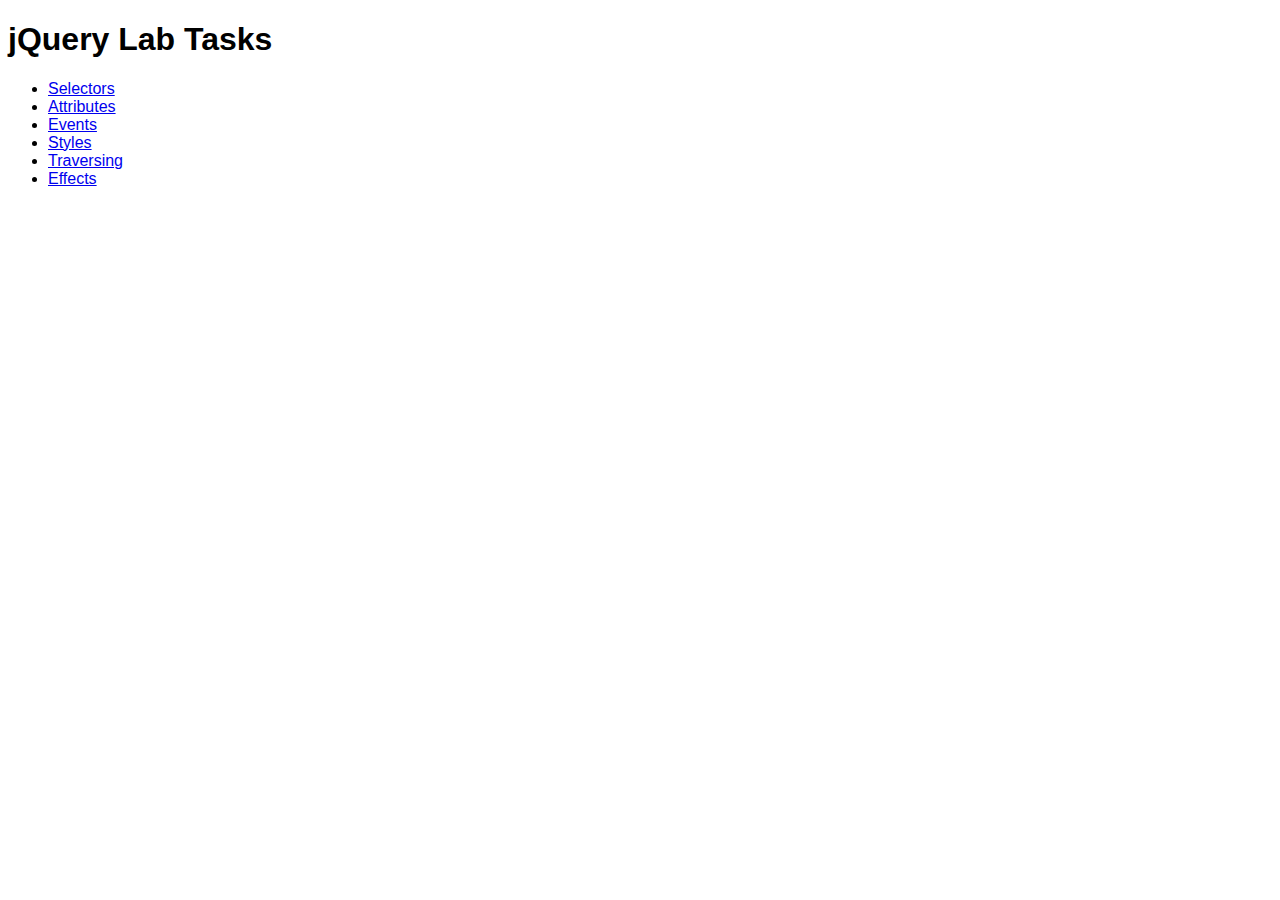
<file: jquery/index.html>
<!DOCTYPE html>
<html>
<head>
  <title>jQuery Lab</title>
  <script src="https://code.jquery.com/jquery-3.7.1.min.js"></script>
  <script src="script.js"></script>
  <link rel="stylesheet" href="styles.css">
</head>
<body>
  <h1>jQuery Lab Tasks</h1>
  <ul>
    <li><a href="selectors.html">Selectors</a></li>
    <li><a href="attributes.html">Attributes</a></li>
    <li><a href="events.html">Events</a></li>
    <li><a href="style.html">Styles</a></li>
    <li><a href="traversing.html">Traversing</a></li>
    <li><a href="effects.html">Effects</a></li>
  </ul>
</body>
</html>
</file>
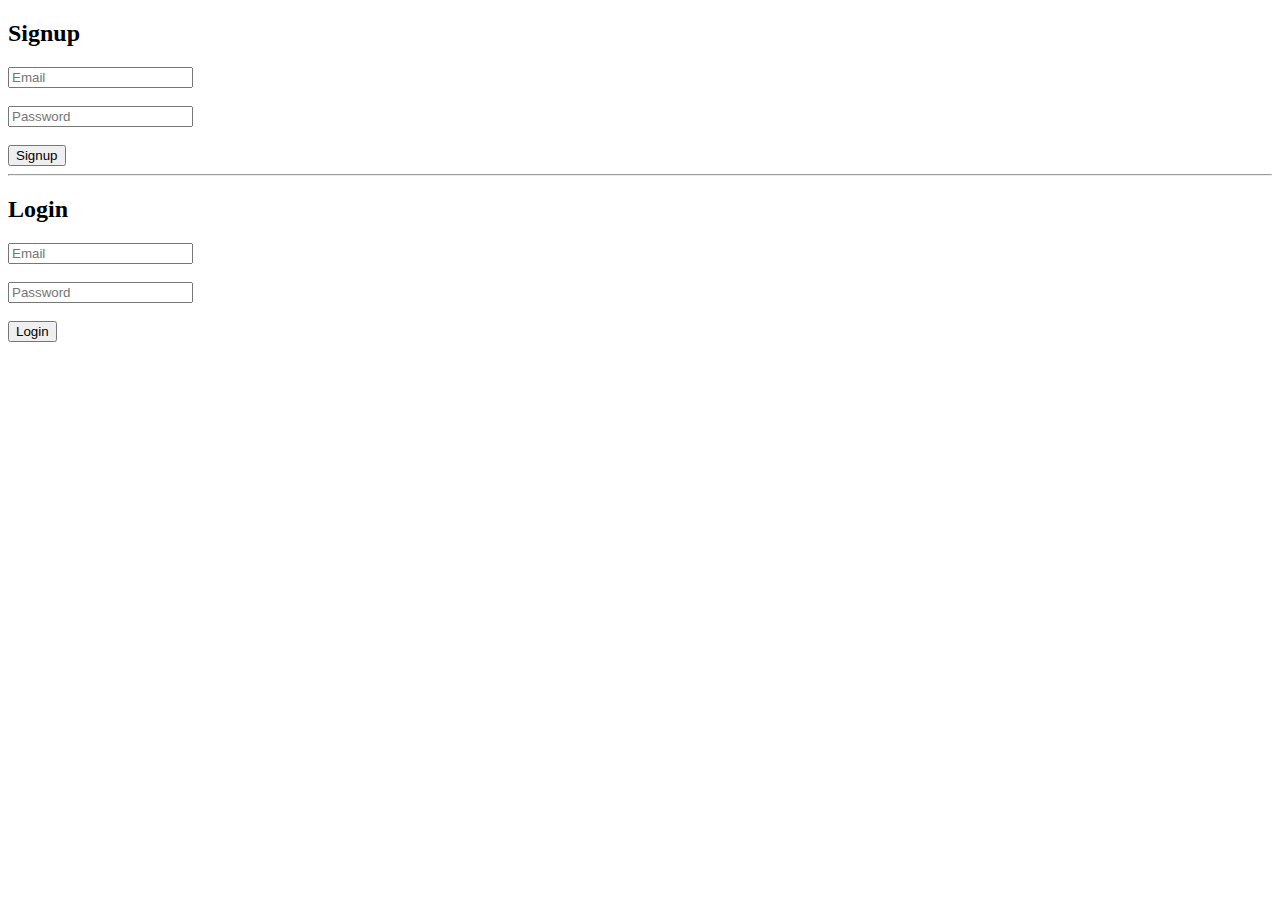
<file: wtlab/i_mongoDB/index.html>
<!DOCTYPE html> 
<html> 
<head> 
<title>Login & Signup</title> 
</head> 
<body> 
<h2>Signup</h2> 
<form action="signup.php" method="POST"> 
        <input type="email" name="email" placeholder="Email" 
required><br><br> 
        <input type="password" name="password" placeholder="Password" 
required><br><br> 
        <button type="submit">Signup</button> 
    </form> 
 
    <hr> 
 
    <h2>Login</h2> 
    <form action="login.php" method="POST"> 
        <input type="email" name="email" placeholder="Email" 
required><br><br> 
        <input type="password" name="password" placeholder="Password" 
required><br><br> 
        <button type="submit">Login</button> 
    </form> 
</body> 
</html>
</file>
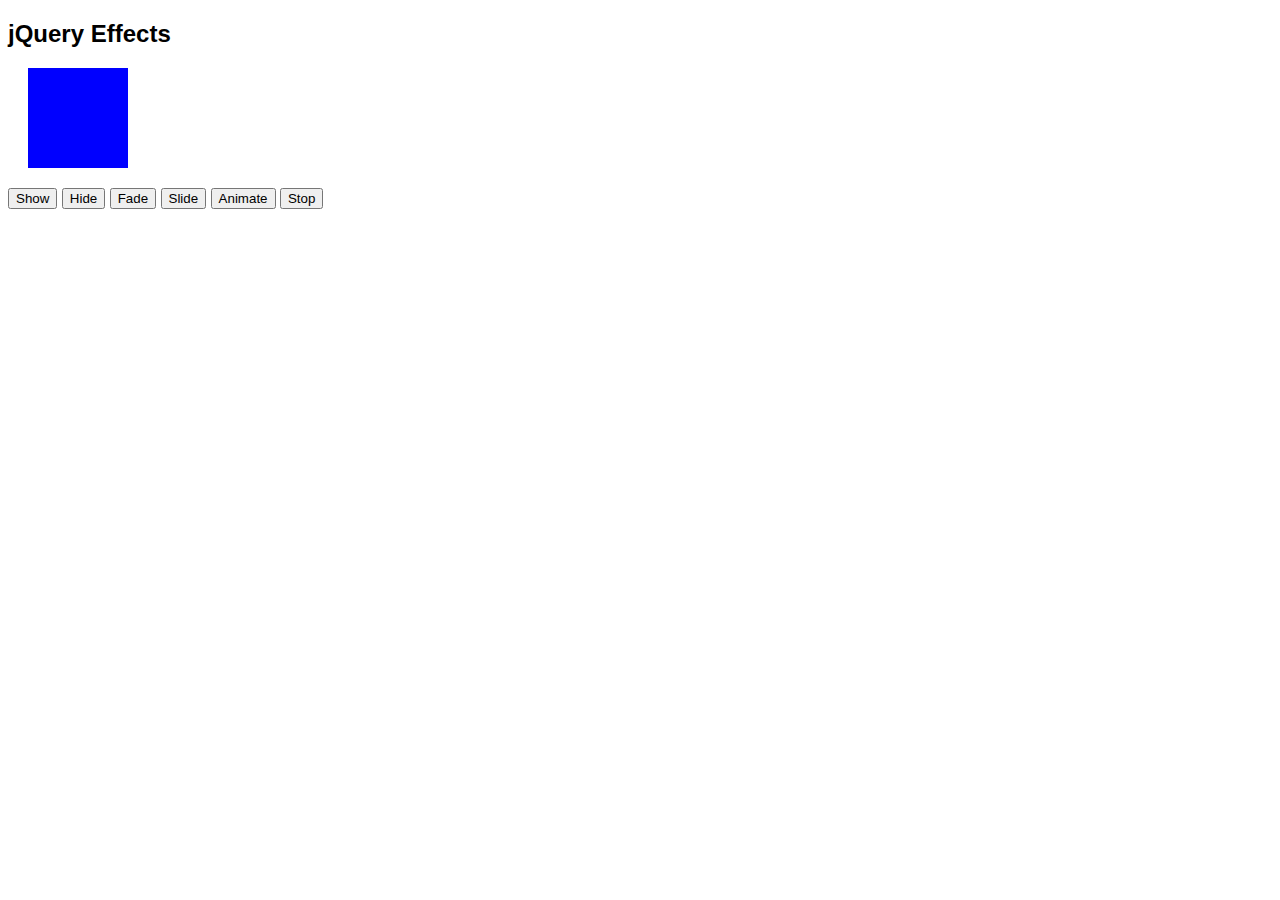
<file: jquery/effects.html>
<!DOCTYPE html>
<html>
<head>
  <title>Effects</title>
  <script src="https://code.jquery.com/jquery-3.7.1.min.js"></script>
  <script src="script.js"></script>
  <link rel="stylesheet" href="styles.css">
</head>
<body>

<h2>jQuery Effects</h2>

<div id="box"></div>

<button id="showBtn">Show</button>
<button id="hideBtn">Hide</button>
<button id="fadeBtn">Fade</button>
<button id="slideBtn">Slide</button>
<button id="animateBtn">Animate</button>
<button id="stopBtn">Stop</button>

</body>
</html>
</file>
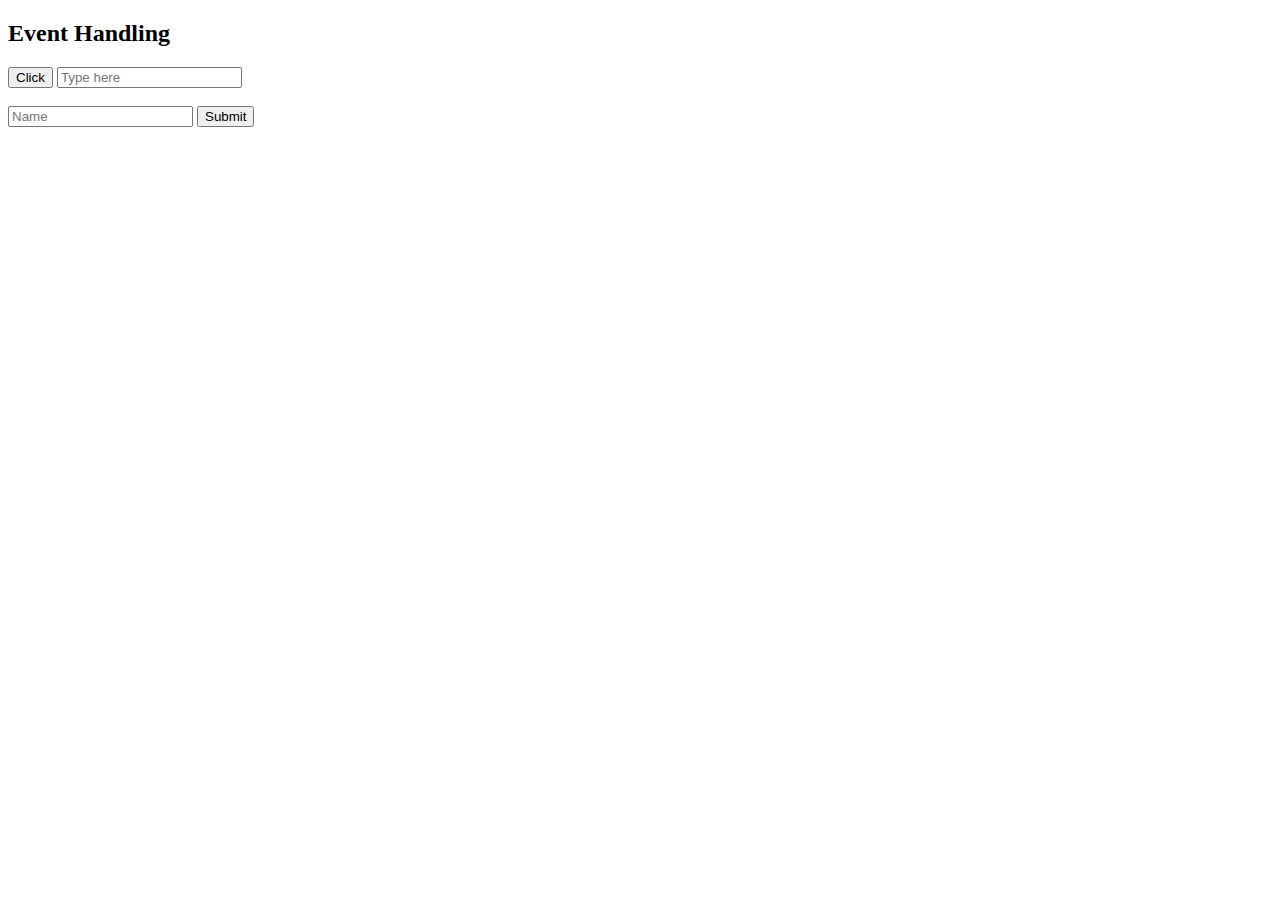
<file: jquery/events.html>
<!DOCTYPE html>
<html>
<head>
  <title>Events</title>
  <script src="https://code.jquery.com/jquery-3.7.1.min.js"></script>
  <script src="script.js"></script>
</head>
<body>

<h2>Event Handling</h2>

<button id="clickBtn">Click</button>
<input type="text" id="keyInput" placeholder="Type here">
<br><br>

<form id="myForm">
  <input type="text" placeholder="Name">
  <button type="submit">Submit</button>
</form>

</body>
</html>
</file>
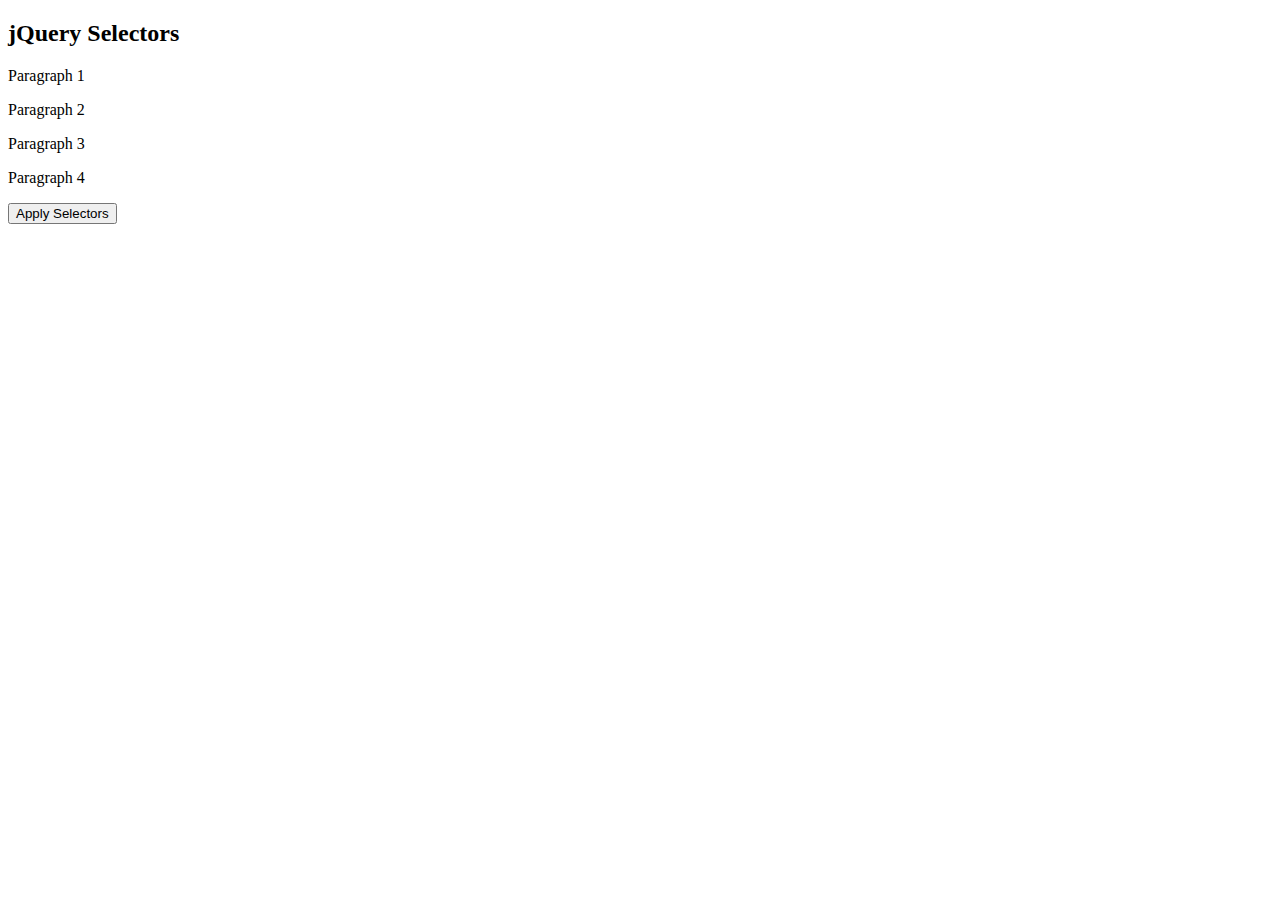
<file: jquery/selectors.html>
<!DOCTYPE html>
<html>
<head>
  <title>Selectors</title>
  <script src="https://code.jquery.com/jquery-3.7.1.min.js"></script>
  <script src="script.js"></script>
</head>
<body>

<h2>jQuery Selectors</h2>

<p id="p1">Paragraph 1</p>
<p class="cls">Paragraph 2</p>
<p class="cls">Paragraph 3</p>
<p class="test">Paragraph 4</p>

<button id="selectBtn">Apply Selectors</button>

</body>
</html>
</file>
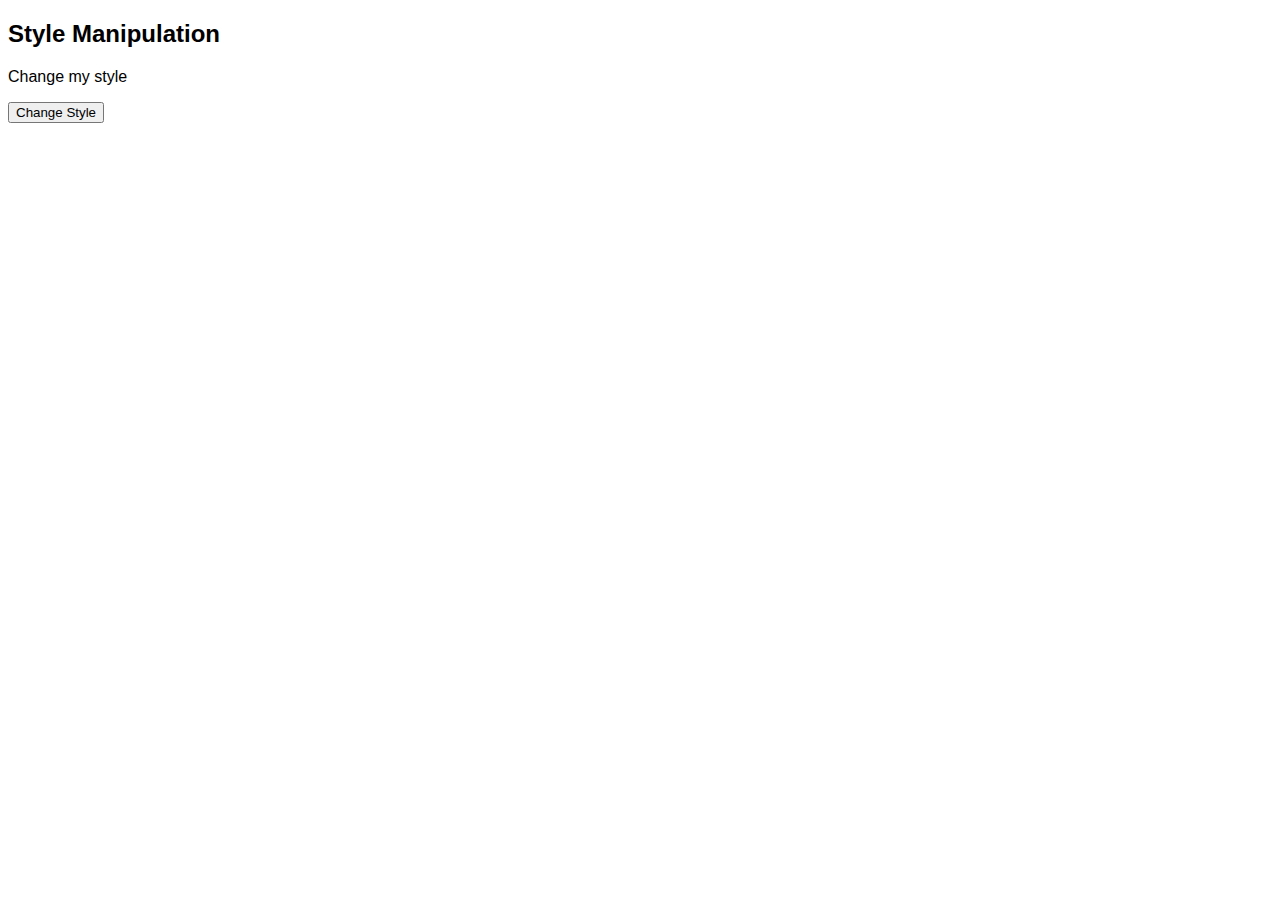
<file: jquery/style.html>
<!DOCTYPE html>
<html>
<head>
  <title>Style</title>
  <script src="https://code.jquery.com/jquery-3.7.1.min.js"></script>
  <script src="script.js"></script>
  <link rel="stylesheet" href="styles.css">
</head>
<body>

<h2>Style Manipulation</h2>

<p id="styleText">Change my style</p>
<button id="styleBtn">Change Style</button>

</body>
</html>
</file>
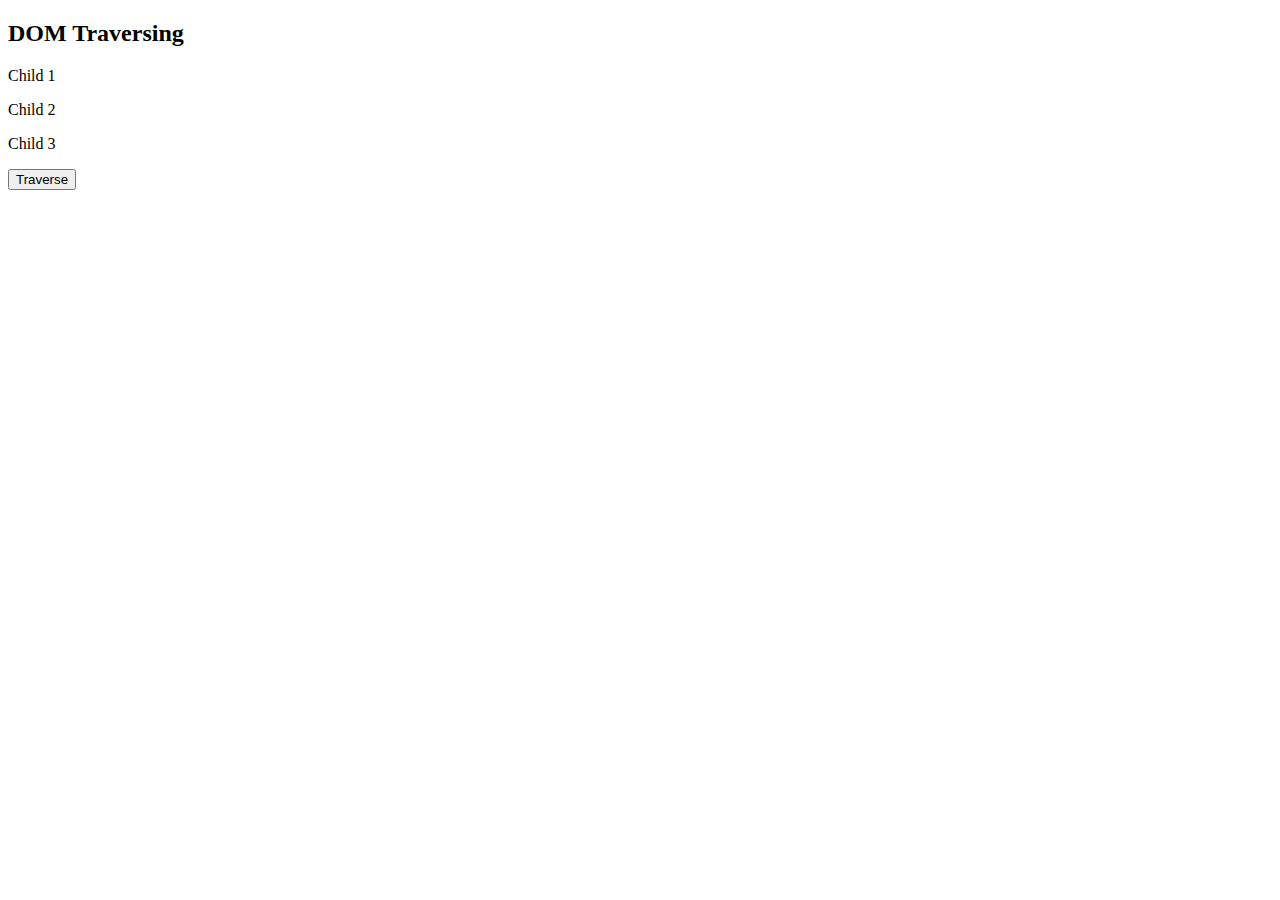
<file: jquery/traversing.html>
<!DOCTYPE html>
<html>
<head>
  <title>Traversing</title>
  <script src="https://code.jquery.com/jquery-3.7.1.min.js"></script>
  <script src="script.js"></script>
</head>
<body>

<h2>DOM Traversing</h2>

<div class="parent">
  <p>Child 1</p>
  <p>Child 2</p>
  <p>Child 3</p>
</div>

<button id="travBtn">Traverse</button>

</body>
</html>
</file>
<file: jquery/styles.css>
body {
  font-family: Arial;
}

.highlight {
  background-color: yellow;
  font-size: 20px;
}

#box {
  width: 100px;
  height: 100px;
  background: blue;
  position: relative;
  margin: 20px;
}
</file>
